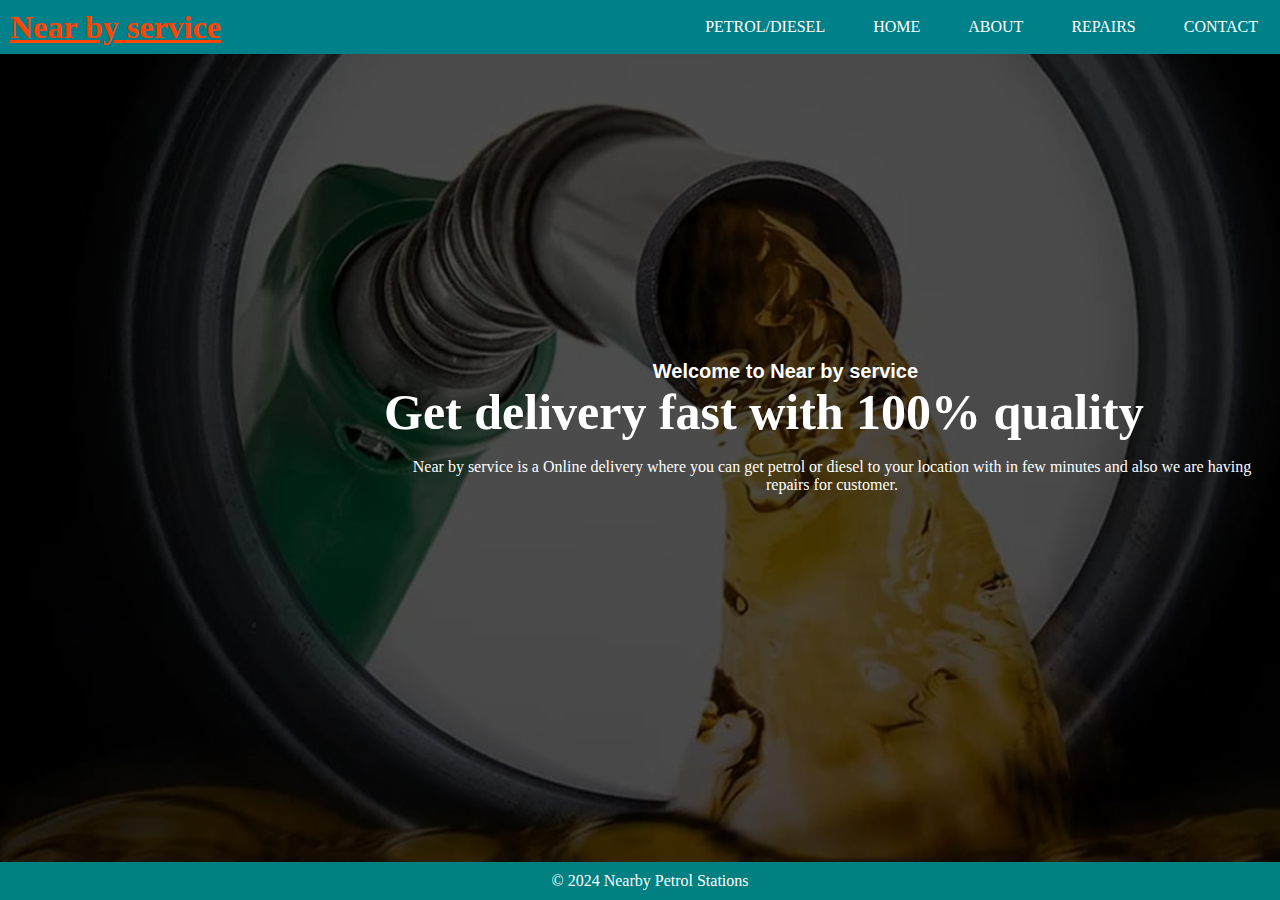
<file: index.html>
<!DOCTYPE html>
<html lang="en">
<head>
    <meta charset="UTF-8">
    <meta name="viewport" content="width=device-width, initial-scale=1.0">
    <title>Near by service</title>
    <link rel="stylesheet" href="style.css">
</head>
<body>
    <div class="container">
        <h1>Near by service</h1>
        <div class="navbar">
            <ul>
                <li><a href="diesel.html">PETROL/DIESEL</a></li>
                <li><a href=#">HOME</a></li>
                <li><a href="#">ABOUT</a></li>
                <li><a href="#">REPAIRS</a></li>
                <li><a href="#">CONTACT</a></li>

            </ul>
        </div>
    </div>
    <div class="content">
        <h3>Welcome to Near by service</h3>
        <h1>Get delivery fast with 100% quality</h1>
        <p> Near by service is a Online delivery where you can get petrol or diesel to your location with in few minutes
            and also we are having repairs for customer.
        </p>
    </div>
    <footer>
        <p>&copy; 2024 Nearby Petrol Stations</p>
    </footer>

</body>
</html>
</file>
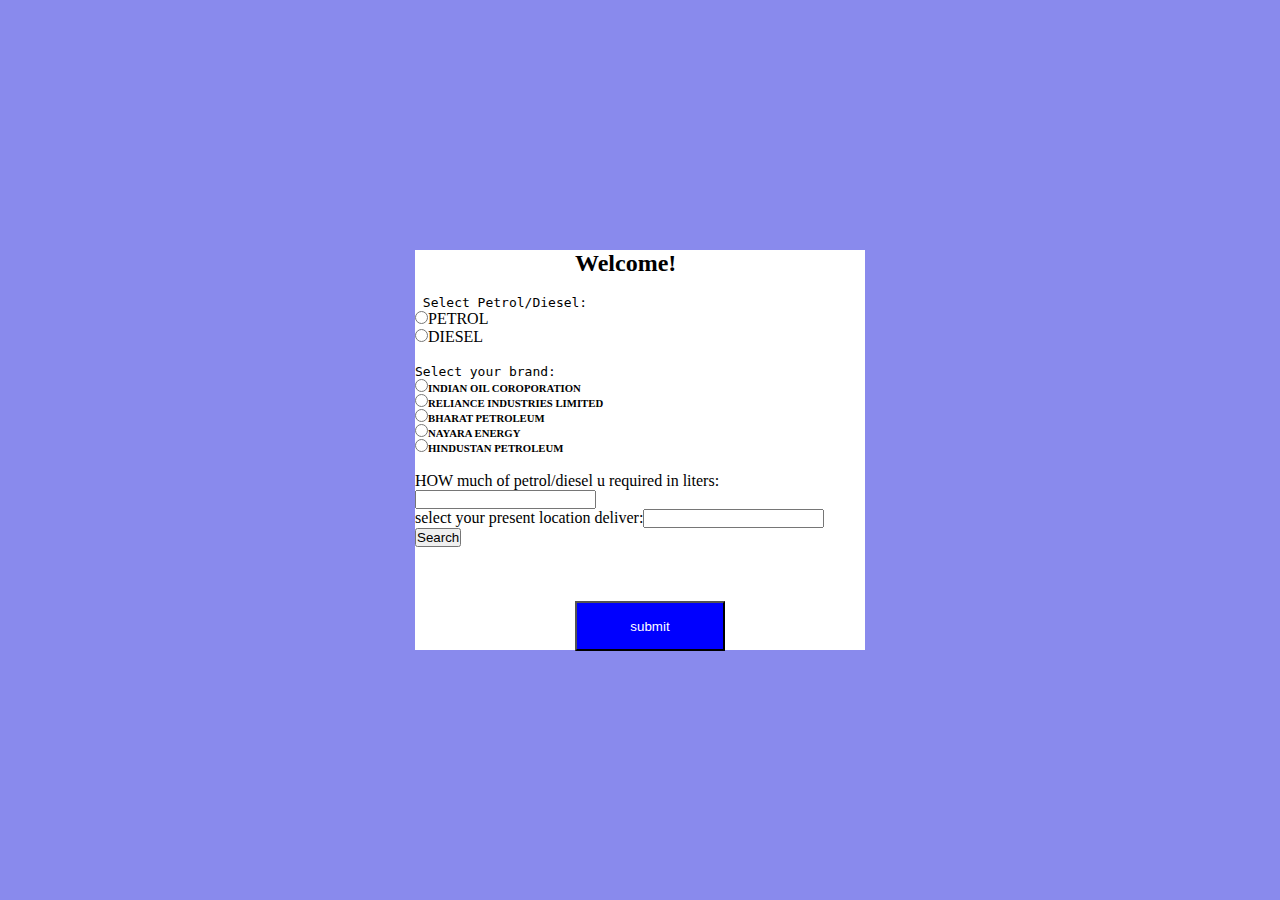
<file: diesel.html>
<!DOCTYPE html>
<html lang="en">
<head>
    <meta charset="UTF-8">
    <meta name="viewport" content="width=device-width, initial-scale=1.0">
    <title>petrol/diesel</title>
    <link rel="stylesheet" href="diesel.css">
</head>
<body>
 <div class="hello">
    <h2 id="title"> Welcome! </h2>
    <br>

            <pre> Select Petrol/Diesel:</pre>
            <input type="radio" name="petrol">PETROL<BR>
            <input type="radio" name="petrol">DIESEL<BR>
                <br>
            <pre>Select your brand:</pre>
            <h6><input type="radio" name="brand">INDIAN OIL COROPORATION <BR>
            <input type="radio" name="brand">RELIANCE INDUSTRIES LIMITED <BR>
            <input type="radio" name="brand">BHARAT PETROLEUM<BR>
            <input type="radio" name="brand">NAYARA ENERGY <BR>
            <input type="radio" name="brand">HINDUSTAN PETROLEUM<BR>
            </h6>
        <div class="bottom"></div>
        <form action="location.html" method="="get>
            <br>

            HOW much of petrol/diesel u required in liters:
            <input type="text" rows="2" cols="15" value="  "></text>
            <br>
            select your present location deliver:<input type="text" id="location" name="location" required>
            <button type =" submit" >Search</button>
            <br>
        </form>
        <br>
        <br>
        <br>
        <form action="submit.html" method="="get>
        <button type="submit" id ="start"> submit</button>
        </form>
        </div>
 </div>
</body></html>
</file>
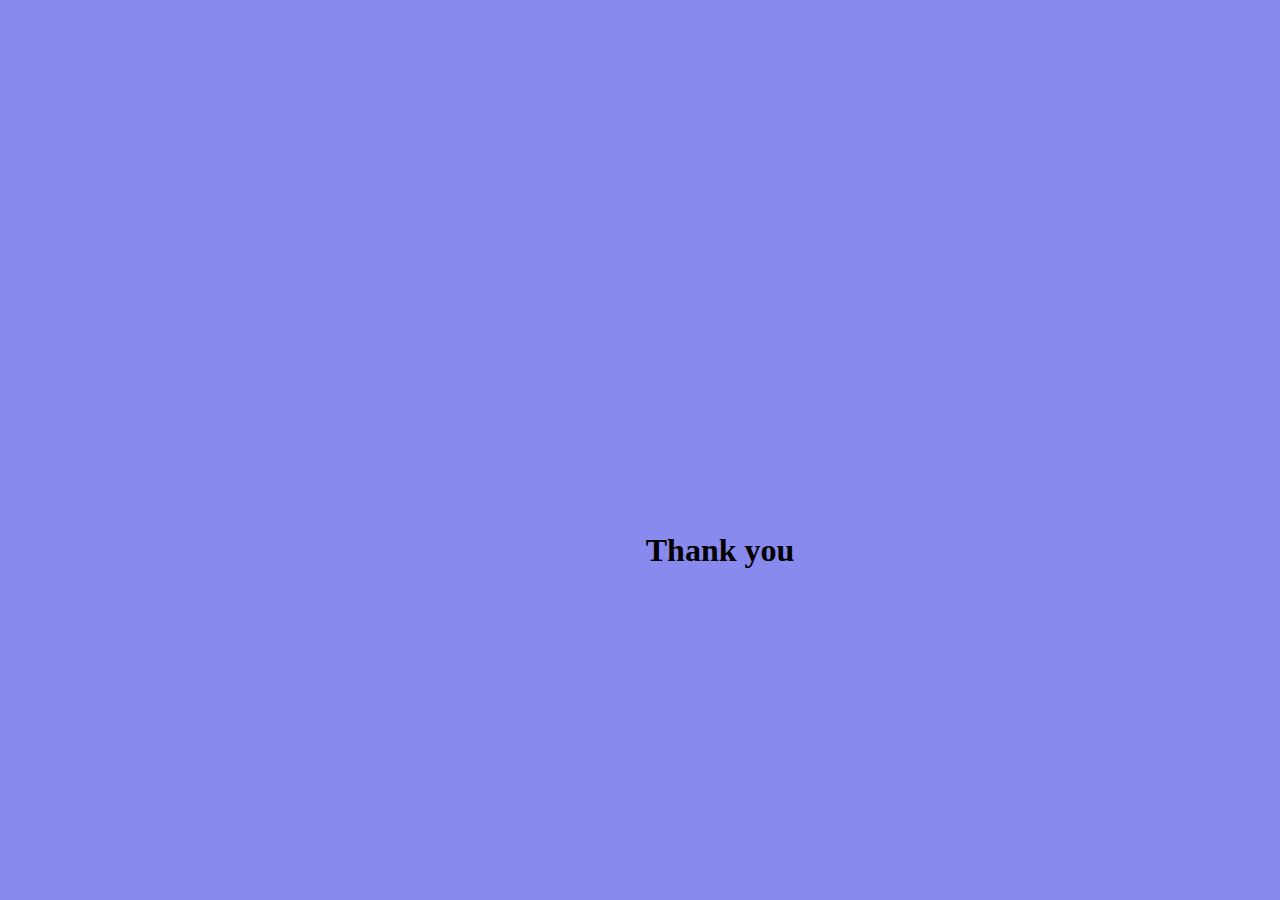
<file: submit.html>
<!DOCTYPE html>
<html lang="en">
<head>
    <meta charset="UTF-8">
    <meta name="viewport" content="width=device-width, initial-scale=1.0">
    <title>Document</title>
    <link rel="stylesheet" href="diesel.css">
<body>
    <h1 id="create">Thank you </h1>
</body>
</html>
</file>
<file: style.css>
*{
    margin: 0;
    padding: 0;
}
body{
    background: rgba(0,0,0,0.7) url('petrol.jpg') center center fixed;
    background-size: cover;
    background-blend-mode: darken;
    font-family:Cambria, Cochin, Georgia, Times, 'Times New Roman', serif
}
.container{
    display:flex;
    align-items:center;
    justify-content:space-between;
    background-color: #008088;
}
.container h1{
    color: orangered;
    margin-left:10px;
    cursor:pointer;
    text-decoration: underline;

}
.navbar ul li{
    display:inline-block;
    padding:18px;
    text-tranform:uppercase;

}
.navbar ul li a{
    text-decoration:none;
    color:#fff;
    padding :4px;
    transition:3.5s;

}

.navbar ul li a:hover{
    box-shadow:0 3px 50px  orangered inset,0 3px 50px orangered inset,
    0 3px 50px orangered inset,0 3px 50px orangered inset;
}
.content{
    position: absolute;
    color:#fff;
    top:40%;
    left:30%;
}
.content h3{
    font-family:sans-serif;
    font-size:20px;
    margin-left :30%;
    
}
.content h1{
    font-size:50px;
}
.content p{
    text-align:center;
    margin:17px;
}
.diesel{
    color:aliceblue;
}
footer {
    background-color: #008080;
    color: #fff;
    text-align: center;
    padding: 10px;
    position: fixed;
    bottom: 0;
    width: 100%;
}
radio{
    font-style: oblique;
    font-size: xx-small;
}
</file>
<file: diesel.css>
*{
    margin:0;
    padding:0;
    box-sizing: border-box;

}
body{
    background: #898aed;
    display: flex;
    justify-content: center;
    align-items: center;
    height: 100vh;
}
.hello{
    width:450px;
    height:400px;
    background-color: #ffffff;;
}
#title{
    justify-content:center;
    display: center;
    margin-left: 160px;
}
#start{
    position:relative;
    height:50px;
    width:150px;
    margin-left: 160px;
    color:white;
    background-color:#0000ff;

    border:1px solid : #898aedblack;
}
#create{
    align-items: center;
    justify-content:center;
    margin-left: 160px;
    margin-top:200px;
    display: center;


}
</file>
